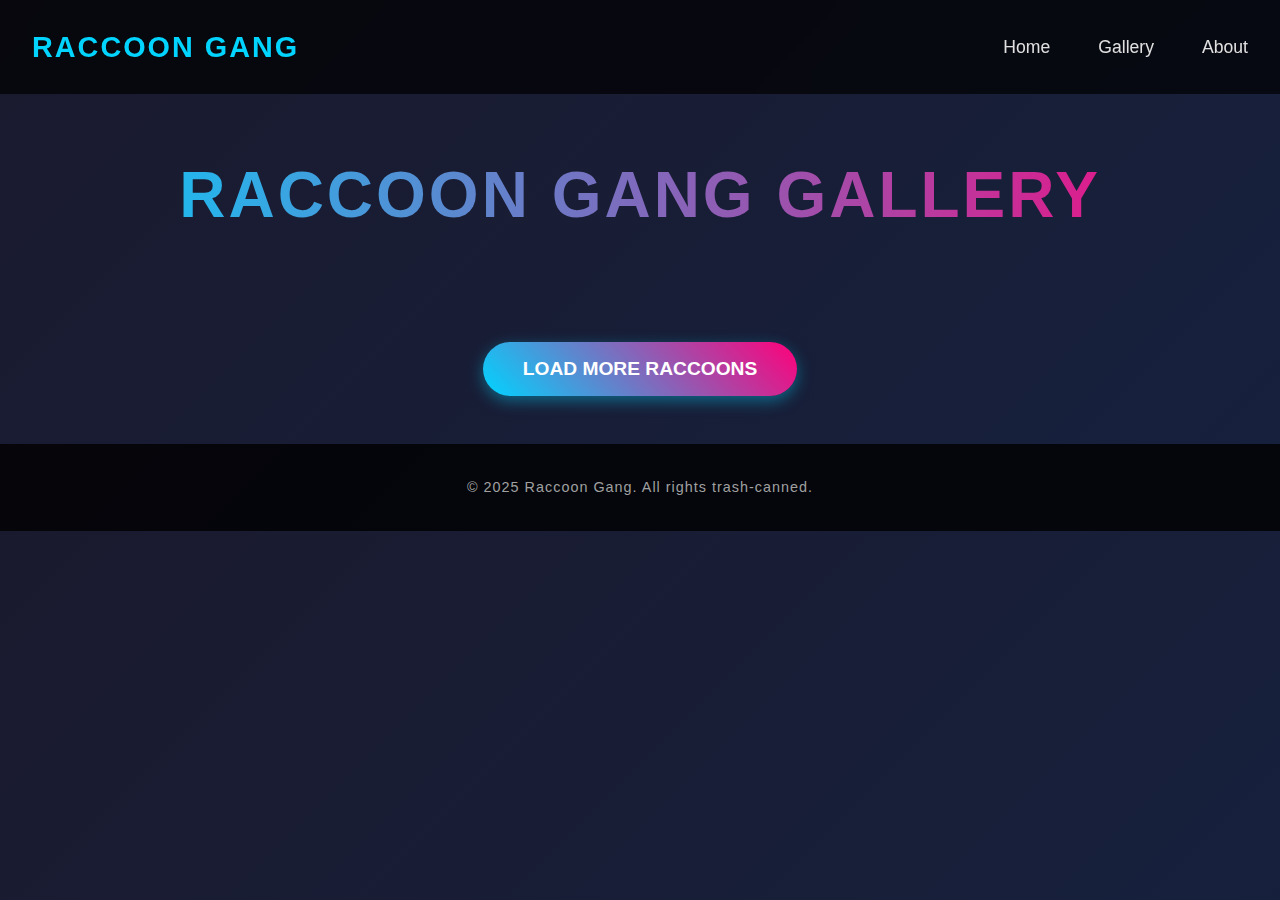
<file: index.html>
<!DOCTYPE html>
<html lang="en">
<head>
    <meta charset="UTF-8">
    <meta name="viewport" content="width=device-width, initial-scale=1.0">
    <title>Raccoon Gang Gallery</title>
    <link rel="stylesheet" href="css/raccoongallery.css">
    <!-- Standard Favicon -->
    <link rel="icon" type="image/x-icon" href="favicon.ico">
    <link rel="icon" type="image/png" sizes="32x32" href="favicon-32x32.png">
    <link rel="icon" type="image/png" sizes="16x16" href="favicon-16x16.png">
    <!-- Apple Touch Icon -->
    <link rel="apple-touch-icon" sizes="180x180" href="apple-touch-icon.png">
    <!-- Android Chrome / PWA -->
    <link rel="manifest" href="site.webmanifest">
    <!-- Optional: Theme color for status bar -->
    <meta name="theme-color" content="#1a1a1a">

    <script async src="https://www.googletagmanager.com/gtag/js?id=G-T450V9J61J"></script>
<script>
  window.dataLayer = window.dataLayer || [];
  function gtag(){dataLayer.push(arguments);}
  gtag('js', new Date());
  gtag('config', 'G-T450V9J61J');
</script>
</head>
<body>
    <header>
        <nav>
            <div class="logo">Raccoon Gang</div>
            <div class="nav-toggle">☰</div>
            <ul class="nav-menu">
                <li><a href="index.html">Home</a></li>
                <li><a href="#">Gallery</a></li>
                <li><a href="about.html">About</a></li>
            </ul>
        </nav>
    </header>

    <main>
        <h1>Raccoon Gang Gallery</h1>
        <div id="gallery"></div>
        <button id="loadMore">Load More Raccoons</button>
    </main>

    <footer>
        <p>© 2025 Raccoon Gang. All rights trash-canned.</p>
    </footer>

    <script src="js/raccoonGallery.js"></script>
</body>
</html>
</file>
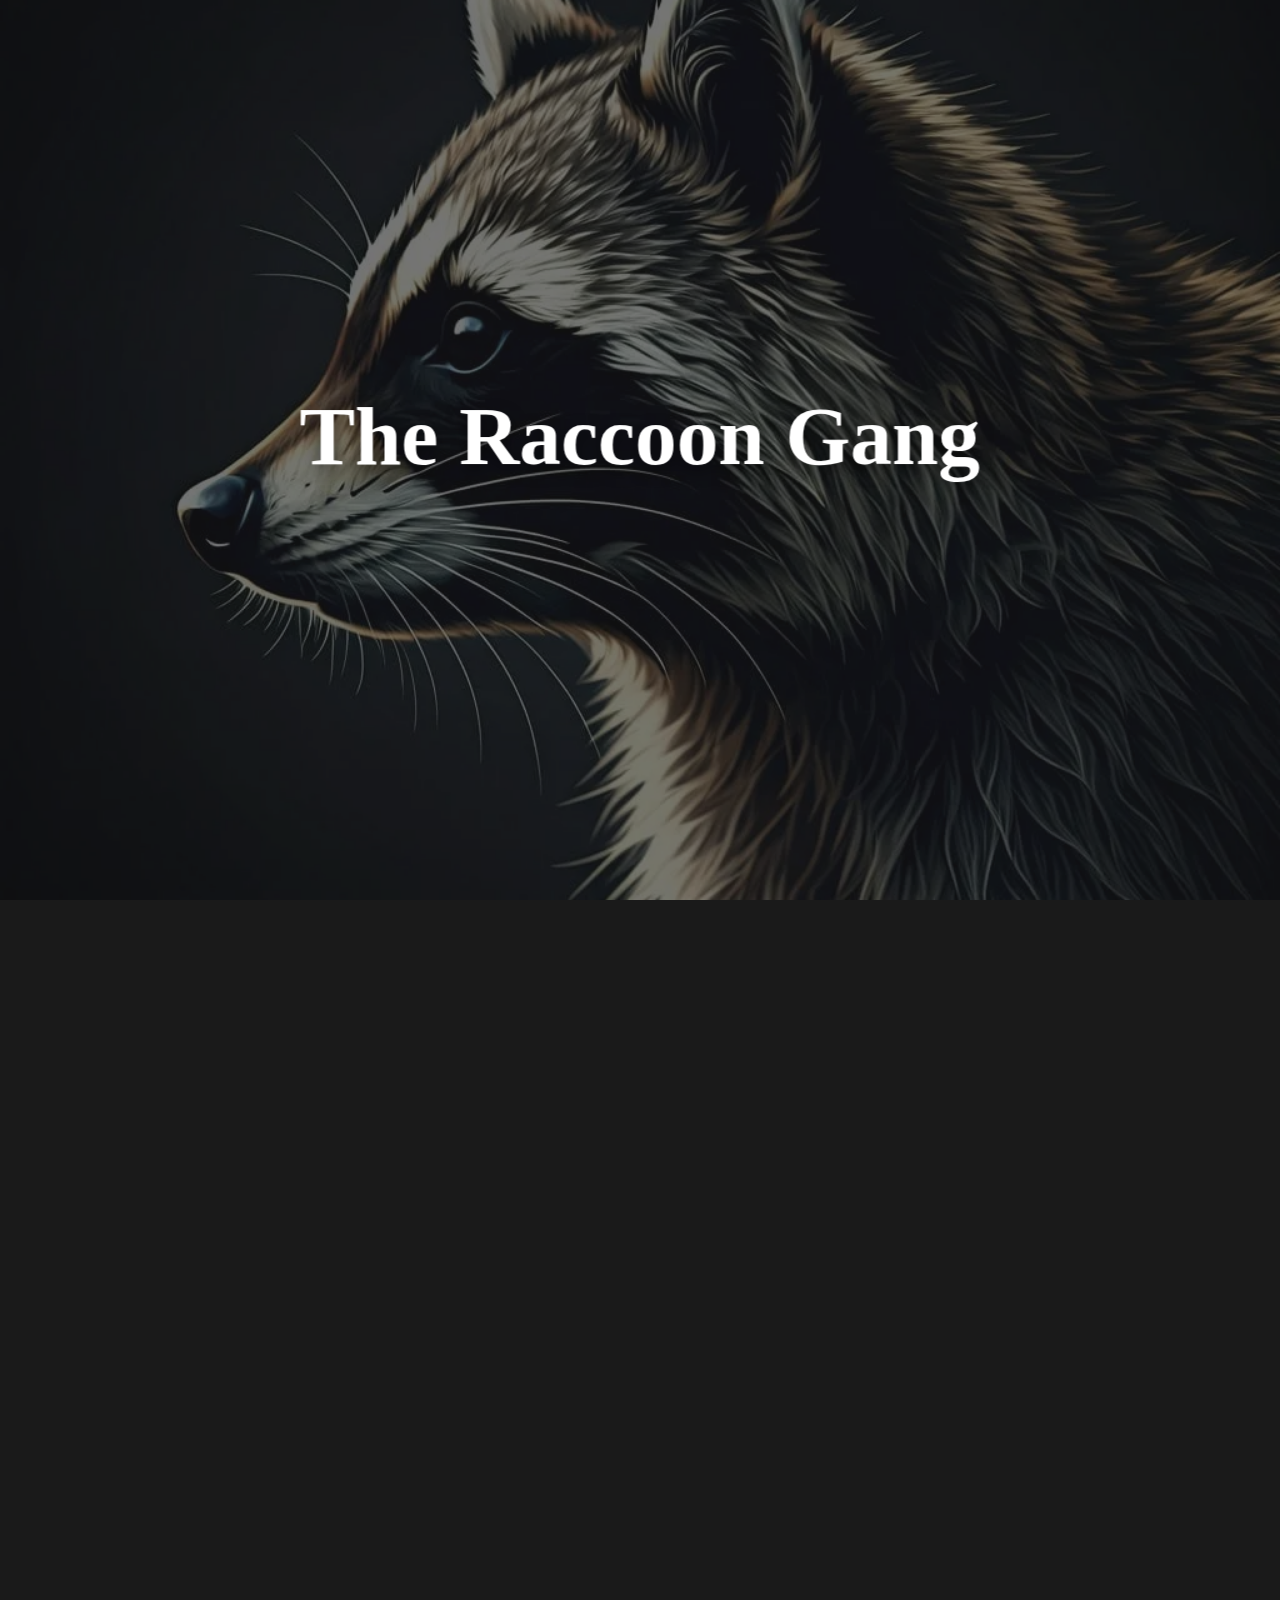
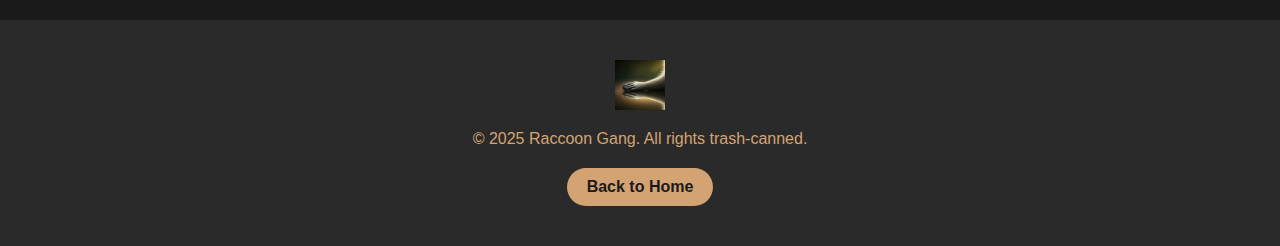
<file: about.html>
<!DOCTYPE html>
<html lang="en">
<head>
    <meta charset="UTF-8">
    <meta name="viewport" content="width=device-width, initial-scale=1.0">
    <title>About - Raccoon Gang</title>
    <link rel="stylesheet" href="css/about.css">
    <!-- Favicons -->
    <link rel="icon" type="image/x-icon" href="favicon.ico">
    <link rel="icon" type="image/png" sizes="32x32" href="favicon-32x32.png">
    <link rel="icon" type="image/png" sizes="16x16" href="favicon-16x16.png">
    <link rel="apple-touch-icon" href="apple-touch-icon.png">
    <link rel="apple-touch-icon" sizes="180x180" href="apple-touch-icon.png">
    <link rel="manifest" href="site.webmanifest">
    <meta name="theme-color" content="#1a1a1a">
</head>
<body>
    <header class="hero">
        <div class="bg-image"></div>
        <h1 class="title-3d">The Raccoon Gang</h1>
        <p class="subtitle">Scavengers of art, chaos, and vibes</p>
    </header>
    <section class="story">
        <div class="raccoon-walker"></div>
        <div class="content">
            <h2>Who We Are</h2>
            <p>A crew of night-dwellers, digging through the digital trash to find beauty. We’re here to disrupt the quiet with a little mischief.</p>
        </div>
    </section>
    <!-- New Footer -->
    <footer class="footer">
        <div class="paw-wave"></div>
        <p>© 2025 Raccoon Gang. All rights trash-canned.</p>
        <a href="index.html" class="back-btn">Back to Home</a>
    </footer>
    <script src="js/about.js"></script>
</body>
</html>
</file>
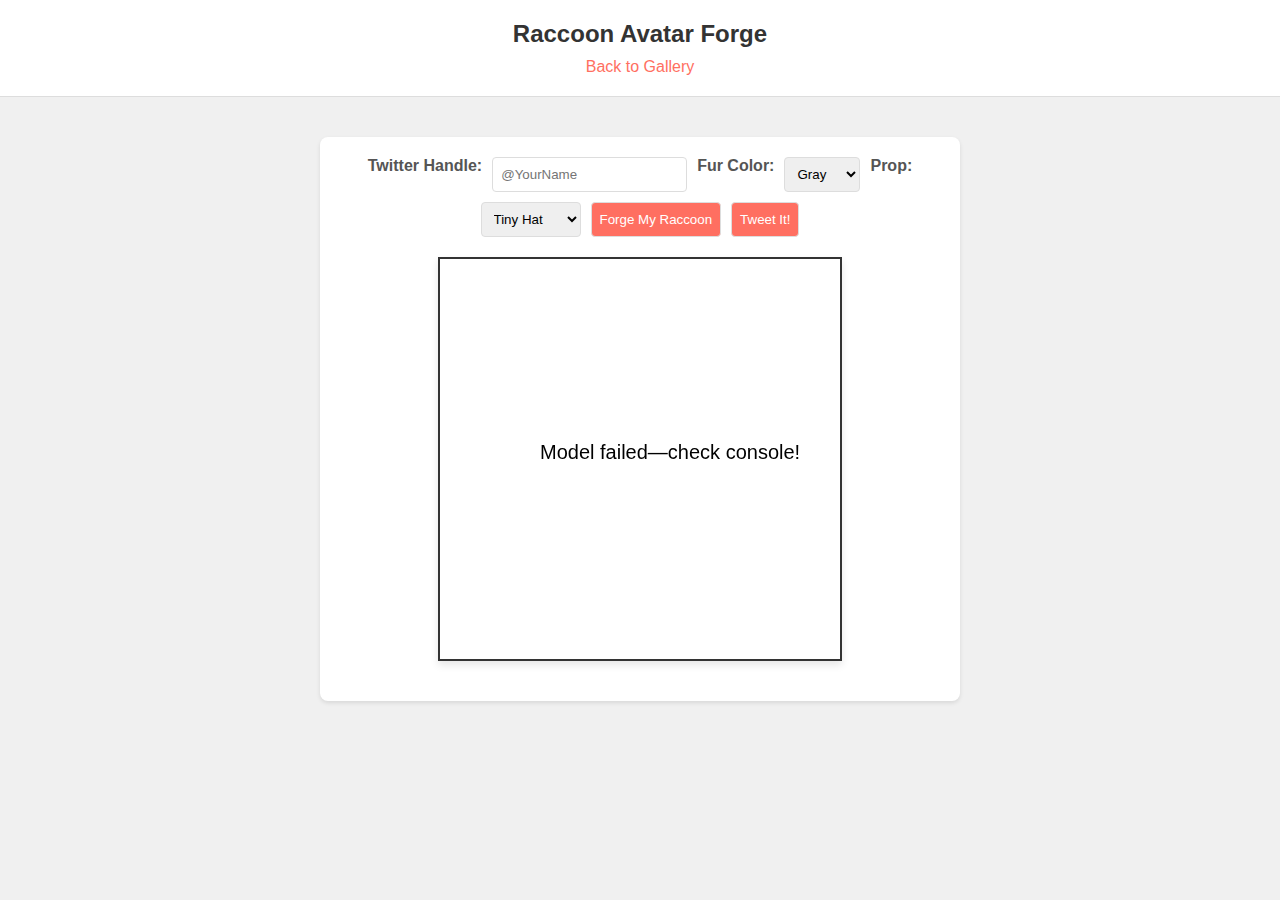
<file: avatar.html>
<!DOCTYPE html>
<html lang="en">
<head>
  <meta charset="UTF-8">
  <meta name="viewport" content="width=device-width, initial-scale=1.0">
  <title>Raccoon Avatar Forge - Raccoon Gang Gallery</title>
  <link rel="stylesheet" href="css/avatar.css">
</head>
<body>
  <header>
    <h1>Raccoon Avatar Forge</h1>
    <a href="/index.html" class="back-link">Back to Gallery</a>
  </header>
  
  <section class="avatar-forge">
    <div class="controls">
      <label for="handle">Twitter Handle:</label>
      <input type="text" id="handle" placeholder="@YourName">
      <label for="fur">Fur Color:</label>
      <select id="fur">
        <option value="gray">Gray</option>
        <option value="brown">Brown</option>
      </select>
      <label for="prop">Prop:</label>
      <select id="prop">
        <option value="hat">Tiny Hat</option>
        <option value="trash">Trash Can</option>
      </select>
      <button id="generate">Forge My Raccoon</button>
      <button id="tweet">Tweet It!</button>
    </div>
    <canvas id="raccoonCanvas" width="400" height="400"></canvas>
  </section>

  <!-- Load avatar.js as a module -->
  <script type="module" src="js/avatar.js"></script>
</body>
</html>
</file>
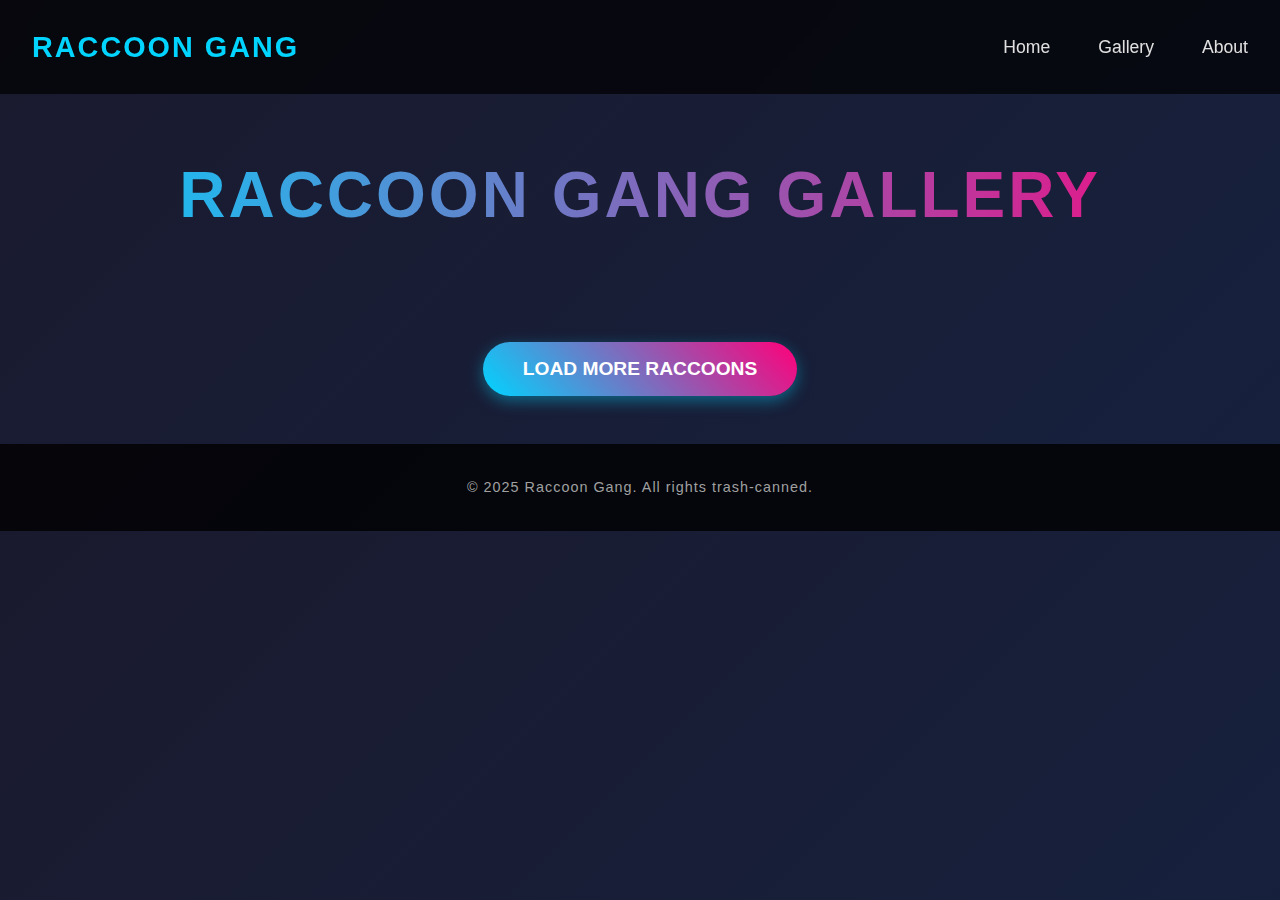
<file: raccoongallery.html>
<!DOCTYPE html>
<html lang="en">
<head>
    <meta charset="UTF-8">
    <meta name="viewport" content="width=device-width, initial-scale=1.0">
    <title>Raccoon Gang Gallery</title>
    <link rel="stylesheet" href="css/raccoongallery.css">
</head>
<body>
    <header>
        <nav>
            <div class="logo">Raccoon Gang</div>
            <div class="nav-toggle">☰</div>
            <ul class="nav-menu">
                <li><a href="#">Home</a></li>
                <li><a href="#">Gallery</a></li>
                <li><a href="#">About</a></li>
            </ul>
        </nav>
    </header>

    <main>
        <h1>Raccoon Gang Gallery</h1>
        <div id="gallery"></div>
        <button id="loadMore">Load More Raccoons</button>
    </main>

    <footer>
        <p>© 2025 Raccoon Gang. All rights trash-canned.</p>
    </footer>

    <script src="js/raccoonGallery.js"></script>
</body>
</html>
</file>
<file: css/raccoongallery.css>
* {
    margin: 0;
    padding: 0;
    box-sizing: border-box;
}

body {
    background: linear-gradient(135deg, #1a1a2e 0%, #16213e 100%);
    color: #e0e0e0;
    font-family: "Inter", sans-serif;
    line-height: 1.6;
    overflow-x: hidden;
}

/* Navigation */
header {
    background: rgba(0, 0, 0, 0.7);
    backdrop-filter: blur(10px);
    padding: 1.5rem 2rem;
    position: fixed;
    top: 0;
    width: 100%;
    z-index: 100;
}

nav {
    max-width: 1400px;
    margin: 0 auto;
    display: flex;
    justify-content: space-between;
    align-items: center;
}

.logo {
    font-size: 1.8rem;
    font-weight: 700;
    color: #00d4ff;
    text-transform: uppercase;
    letter-spacing: 2px;
}

.nav-menu {
    list-style: none;
    display: flex;
    gap: 3rem;
}

.nav-menu li a {
    color: #e0e0e0;
    text-decoration: none;
    font-size: 1.1rem;
    font-weight: 500;
    position: relative;
    transition: color 0.3s ease;
}

.nav-menu li a:hover::after {
    content: "";
    position: absolute;
    width: 100%;
    height: 2px;
    background: #00d4ff;
    bottom: -5px;
    left: 0;
    animation: slideIn 0.3s ease;
}

.nav-toggle {
    display: none;
    color: #e0e0e0;
    font-size: 2rem;
    cursor: pointer;
}

/* Main Content */
main {
    padding-top: 6rem;
}

h1 {
    font-size: clamp(2rem, 6vw, 4rem);
    font-weight: 800;
    margin: 3rem 0;
    text-transform: uppercase;
    background: linear-gradient(90deg, #00d4ff, #ff007a);
    -webkit-background-clip: text;
    color: transparent;
    letter-spacing: 3px;
    text-align: center;
}

#gallery {
    max-width: 1400px;
    margin: 0 auto;
    display: grid;
    grid-template-columns: repeat(auto-fit, minmax(280px, 1fr));
    gap: 2rem;
    padding: 0 2rem;
}

#gallery img {
    width: 100%;
    height: 300px;
    object-fit: cover;
    border-radius: 15px;
    filter: saturate(1.2);
    transition: transform 0.4s ease, box-shadow 0.4s ease;
    box-shadow: 0 10px 20px rgba(0, 0, 0, 0.3);
}

#gallery img:hover {
    transform: translateY(-10px);
    box-shadow: 0 15px 30px rgba(0, 0, 0, 0.5);
}

#gallery .fact {
    font-size: 1rem;
    font-weight: 400;
    color: #e0e0e0;
    margin-top: 0.5rem;
    text-align: center;
    background: linear-gradient(90deg, #00d4ff, #ff007a);
    -webkit-background-clip: text;
    color: transparent;
    padding: 0.2rem 0;
}

button {
    display: block;
    margin: 3rem auto;
    padding: 1rem 2.5rem;
    font-size: 1.2rem;
    font-weight: 600;
    text-transform: uppercase;
    background: linear-gradient(45deg, #00d4ff, #ff007a);
    border: none;
    border-radius: 50px;
    color: white;
    cursor: pointer;
    box-shadow: 0 5px 15px rgba(0, 212, 255, 0.4);
    transition: transform 0.3s ease, box-shadow 0.3s ease;
}

button:hover {
    transform: scale(1.05);
    box-shadow: 0 8px 20px rgba(0, 212, 255, 0.6);
}

/* Footer */
footer {
    background: rgba(0, 0, 0, 0.8);
    padding: 2rem;
    text-align: center;
    font-size: 0.9rem;
    color: #a0a0a0;
    letter-spacing: 1px;
}

/* Mobile */
@media (max-width: 768px) {
    .nav-menu {
        display: none;
        flex-direction: column;
        position: absolute;
        top: 100%;
        left: 0;
        width: 100%;
        background: rgba(0, 0, 0, 0.9);
        padding: 2rem;
        gap: 1.5rem;
    }

    .nav-menu.active {
        display: flex;
    }

    .nav-toggle {
        display: block;
    }

    #gallery {
        grid-template-columns: repeat(auto-fit, minmax(200px, 1fr));
        gap: 1.5rem;
    }

    main {
        padding-top: 5rem;
    }

    #gallery .fact {
        font-size: 0.9rem;
    }
}

@keyframes slideIn {
    from { width: 0; }
    to { width: 100%; }
}
</file>
<file: css/avatar.css>
body {
    font-family: Arial, sans-serif;
    margin: 0;
    padding: 0;
    background-color: #f0f0f0;
  }
  
  header {
    text-align: center;
    padding: 20px;
    background-color: #fff;
    border-bottom: 1px solid #ddd;
    position: relative; /* Keeps it in flow, no overlap */
  }
  
  h1 {
    color: #333;
    margin: 0;
    font-size: 24px;
  }
  
  .back-link {
    display: block;
    margin-top: 10px;
    color: #ff6f61;
    text-decoration: none;
  }
  
  .back-link:hover {
    text-decoration: underline;
  }
  
  .avatar-forge {
    margin: 40px auto;
    padding: 20px;
    max-width: 600px;
    background-color: #fff;
    border-radius: 8px;
    box-shadow: 0 2px 4px rgba(0, 0, 0, 0.1);
  }
  
  .controls {
    display: flex;
    flex-wrap: wrap;
    justify-content: center;
    gap: 10px;
  }
  
  label {
    font-weight: bold;
    color: #555;
  }
  
  input, select, button {
    padding: 8px;
    border: 1px solid #ddd;
    border-radius: 4px;
  }
  
  button {
    background-color: #ff6f61; /* Raccoon-y coral */
    color: white;
    cursor: pointer;
    transition: background-color 0.3s;
  }
  
  button:hover {
    background-color: #e65a50;
  }
  
  #raccoonCanvas {
    display: block;
    margin: 20px auto;
    border: 2px solid #333;
    background-color: white;
    box-shadow: 0 4px 8px rgba(0, 0, 0, 0.1);
  }
</file>
<file: css/about.css>
/* Reset & Base */
* {
    margin: 0;
    padding: 0;
    box-sizing: border-box;
}
body {
    font-family: 'Inter', sans-serif;
    color: #fff;
    background: #1a1a1a;
    overflow-x: hidden;
}

/* Hero Section */
.hero {
    height: 100vh;
    position: relative;
    display: flex;
    flex-direction: column;
    justify-content: center;
    align-items: center;
    text-align: center;
}
.bg-image {
    position: absolute;
    top: 0;
    left: 0;
    width: 100%;
    height: 100%;
    background: url('../assets/raccoon1.png') center/cover no-repeat;
    opacity: 0.4;
    z-index: -1;
    transition: transform 0.1s ease;
}
.title-3d {
    font-family: 'Playfair Display', serif;
    font-size: 5rem;
    text-shadow: 0 5px 15px rgba(0,0,0,0.5);
    transform: perspective(500px) translateZ(20px);
    animation: rise 1.5s ease-out forwards;
}
.subtitle {
    font-size: 1.5rem;
    color: #d4a373;
    max-width: 0;
    white-space: nowrap;
    overflow: hidden;
    animation: type 2s steps(30) forwards 1.5s;
}

/* Story Section */
.story {
    padding: 60px 20px;
    position: relative;
    min-height: 80vh;
}
.raccoon-walker {
    position: absolute;
    width: 100px;
    height: 100px;
    background: url('../assets/transparent-raccoon.png') center/contain no-repeat;
    opacity: 0;
}
.content {
    max-width: 800px;
    margin: 0 auto;
    opacity: 0;
    transform: translateX(-50px);
}
.content h2 {
    font-family: 'Playfair Display', serif;
    font-size: 2.5rem;
    margin-bottom: 20px;
}
.content p {
    font-size: 1.2rem;
    line-height: 1.6;
}

/* Footer */
.footer {
    padding: 40px 20px;
    text-align: center;
    background: #2a2a2a; /* Slightly lighter than body for contrast */
    position: relative;
}
.paw-wave {
    width: 50px;
    height: 50px;
    margin: 0 auto 20px;
    background: url('../assets/paw.png') center/contain no-repeat;
}
.footer p {
    font-size: 1rem;
    color: #d4a373;
    margin-bottom: 20px;
}
.back-btn {
    display: inline-block;
    padding: 10px 20px;
    background: #d4a373;
    color: #1a1a1a;
    text-decoration: none;
    font-family: 'Inter', sans-serif;
    font-weight: bold;
    border-radius: 25px;
    transition: transform 0.3s ease, background 0.3s ease;
}
.back-btn:hover {
    transform: scale(1.05);
    background: #e5b583; /* Lighter shade on hover */
}

/* Animations */
@keyframes rise {
    from { transform: perspective(500px) translateZ(-50px); opacity: 0; }
    to { transform: perspective(500px) translateZ(20px); opacity: 1; }
}
@keyframes type {
    from { max-width: 0; }
    to { max-width: 100%; }
}
</file>
